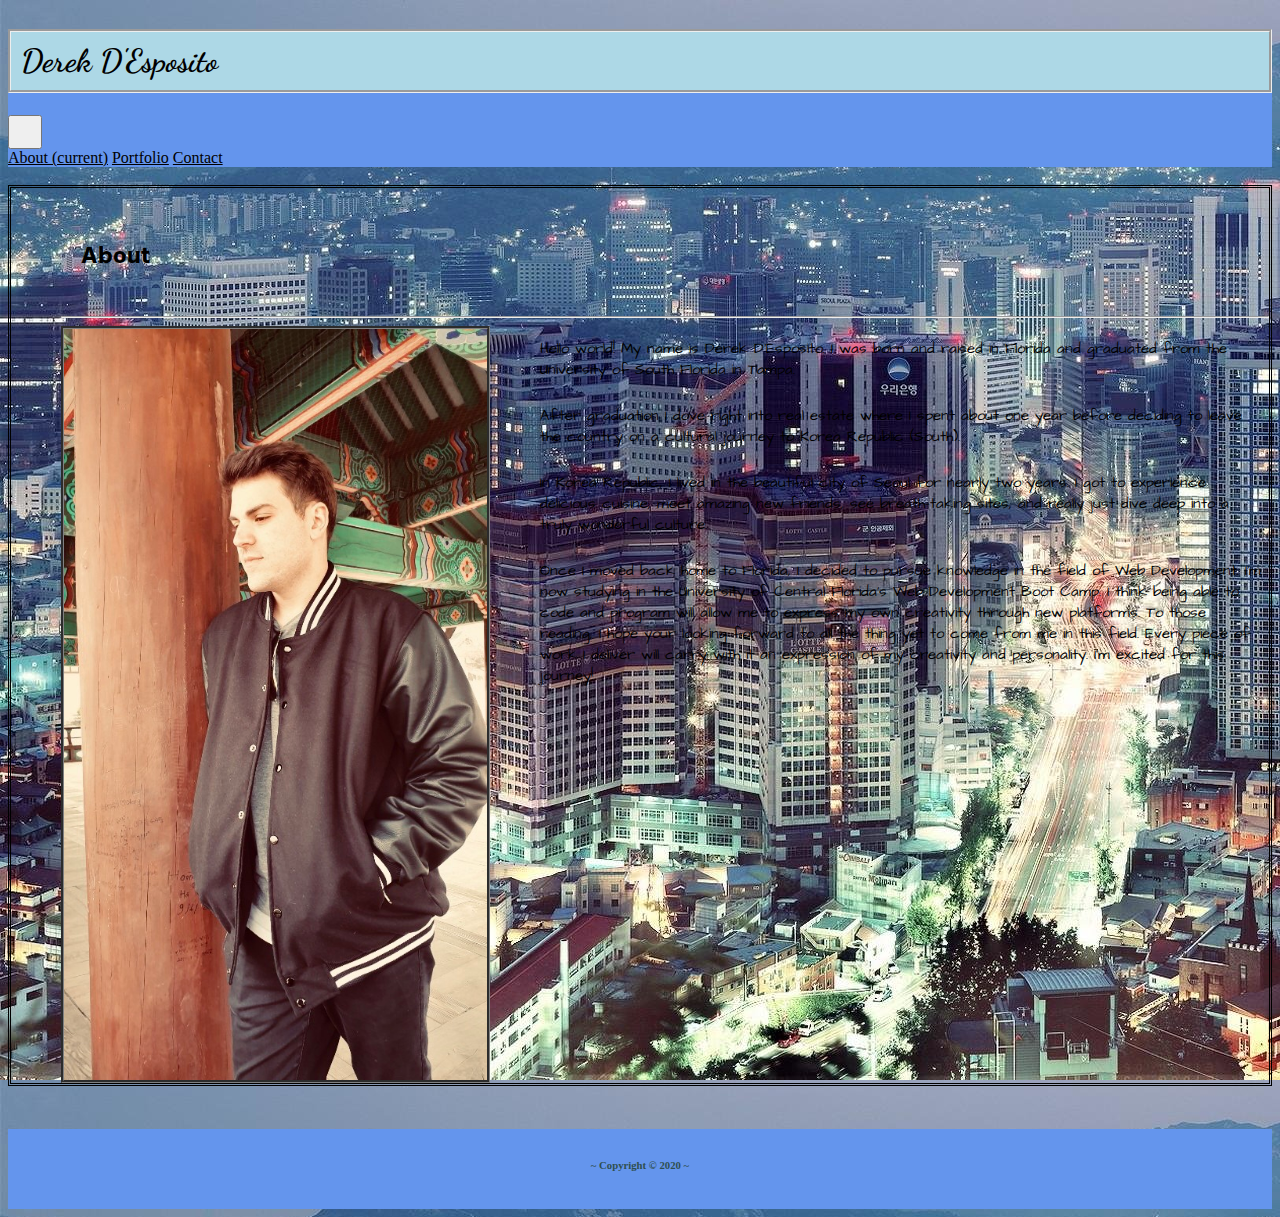
<file: index.html>
<!DOCTYPE html>
<html lang="en">

<head>
    <meta charset="UTF-8">
    <meta name="viewport" content="width=device-width, initial-scale=1.0">
    <title>About Derek</title>

    <link rel="stylesheet" href="https://stackpath.bootstrapcdn.com/bootstrap/4.5.0/css/bootstrap.min.css"
        integrity="sha384-9aIt2nRpC12Uk9gS9baDl411NQApFmC26EwAOH8WgZl5MYYxFfc+NcPb1dKGj7Sk" crossorigin="anonymous">
    <link href="https://fonts.googleapis.com/css2?family=Dancing+Script:wght@500&display=swap" rel="stylesheet">
    <link href="https://fonts.googleapis.com/css2?family=Hind:wght@500&display=swap" rel="stylesheet">
    <link href="https://fonts.googleapis.com/css2?family=Architects+Daughter&display=swap" rel="stylesheet">
    <link rel="stylesheet" href="styles.css">



<body>
    <!-- This will be the nav bar that is standard across all three html files -->
    <div class="container">
        <nav class="navbar navbar-expand-lg navbar-light" style="background-color:cornflowerblue;">
            <!-- adds a h1 into the nav bar to display my name -->
            <h1>Derek D'Esposito</h1>
            <!-- sets up a toggle drop down for when the page is sized down -->
            <button class="navbar-toggler" type="button" data-toggle="collapse" data-target="#navbarNavAltMarkup"
                aria-controls="navbarNavAltMarkup" aria-expanded="false" aria-label="Toggle navigation">
                <span class="navbar-toggler-icon"></span>
            </button>
            <div class="collapse navbar-collapse" id="navbarNavAltMarkup">
                <div class="navbar-nav ml-auto">
                    <!-- each link to move through the html files and view each page -->
                    <a class="nav-item nav-link" href="index.html">About <span class="sr-only">(current)</span></a>
                    <a class="nav-item nav-link" href="portfolio.html">Portfolio</a>
                    <a class="nav-item nav-link" href="contact.html">Contact</a>
                </div>
            </div>
        </nav>
    </div>
    <br>
    <!-- this is where the about page will get my photo and some info about my life -->
    <div class="container bg-light">
        <div class="row">
            <div class="col-sm-9">
                <h2>About</h2>
                <hr>
                <img src="IMG_0895.JPG" alt="A photo of me">
                <p>Hello world! My name is Derek D'Esposito. I was born and raised in Florida and graduated from the
                    University of South Florida in Tampa.</p>
                <p>After graduation I dove right into real estate where I spent about one year before deciding to leave
                    the country on a cultural journey to Korea Republic (South).</p>
                <p>In Korea Republic, I lived in the beautiful city of Seoul for nearly two years. I got to experience
                    delicious cuisine, meet amazing new friends, see breath-taking sites, and really just dive deep into
                    a truly wonderful culture.</p>
                <p>Once I moved back home to Florida, I decided to pursue knowledge in the field of Web Development. I'm
                    now studying in the University of Central Florida's Web Development Boot Camp. I think being able to
                    code and program will allow me to express my own creativity through new platforms. To those reading,
                    I hope your looking forward to all the thing yet to come from me in this field. Every piece of work
                    I deliver will carry with it an expression of my creativity and personality. I'm excited for this
                    journey!</p>


            </div>
        </div>
    </div>
<br>
<!-- the footer that will be standard across each page -->
    <div class="container">
        <footer>
            <h6>~  Copyright © 2020  ~</h6>
            
        </footer>
    </div>









    <script src="https://code.jquery.com/jquery-3.5.1.slim.min.js"
        integrity="sha384-DfXdz2htPH0lsSSs5nCTpuj/zy4C+OGpamoFVy38MVBnE+IbbVYUew+OrCXaRkfj"
        crossorigin="anonymous"></script>
    <script src="https://cdn.jsdelivr.net/npm/popper.js@1.16.0/dist/umd/popper.min.js"
        integrity="sha384-Q6E9RHvbIyZFJoft+2mJbHaEWldlvI9IOYy5n3zV9zzTtmI3UksdQRVvoxMfooAo"
        crossorigin="anonymous"></script>
    <script src="https://stackpath.bootstrapcdn.com/bootstrap/4.5.0/js/bootstrap.min.js"
        integrity="sha384-OgVRvuATP1z7JjHLkuOU7Xw704+h835Lr+6QL9UvYjZE3Ipu6Tp75j7Bh/kR0JKI"
        crossorigin="anonymous"></script>
</body>

</html>
</file>
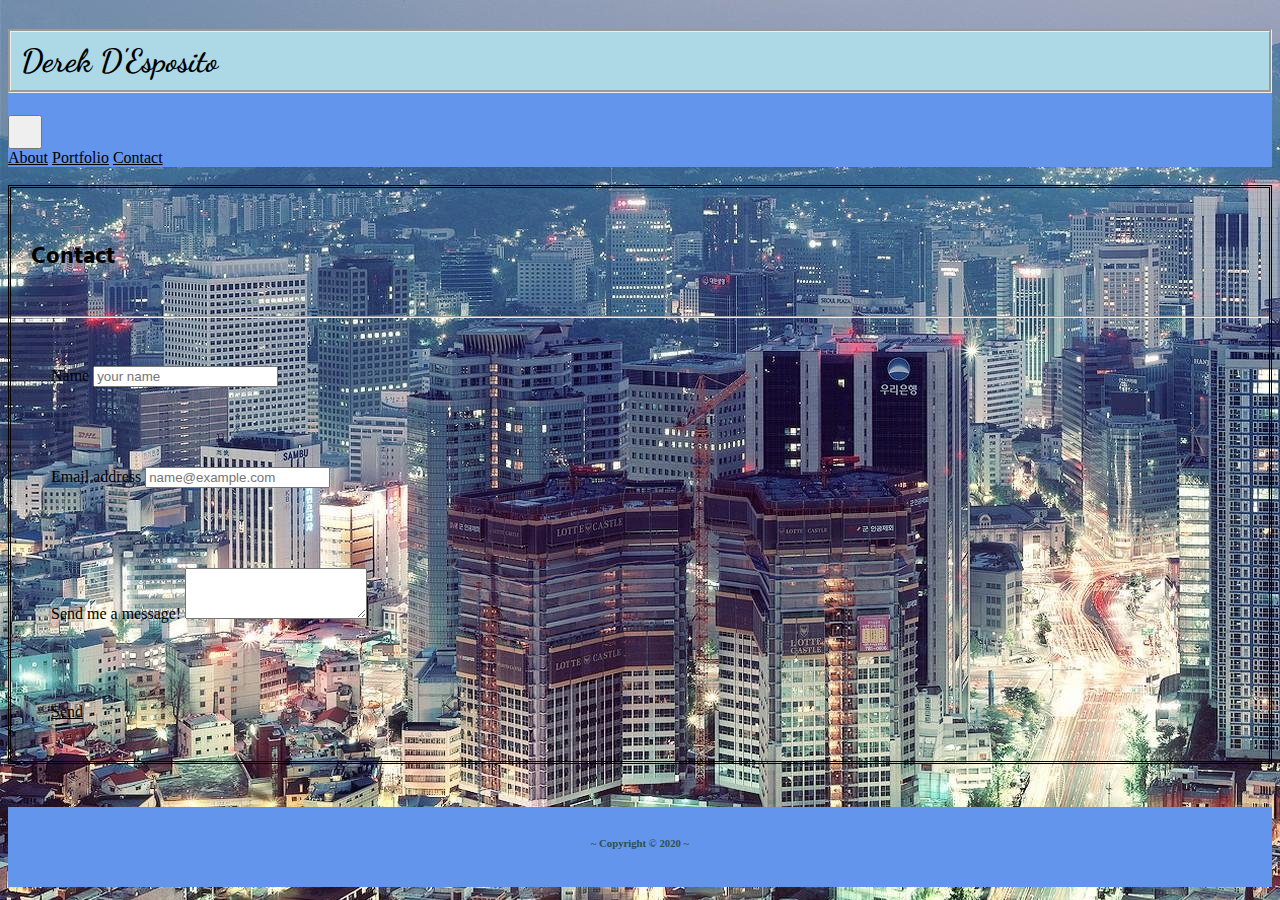
<file: contact.html>
<!DOCTYPE html>
<html lang="en">

<head>
    <meta charset="UTF-8">
    <meta name="viewport" content="width=device-width, initial-scale=1.0">
    <title>Contact Derek</title>

    <link rel="stylesheet" href="https://stackpath.bootstrapcdn.com/bootstrap/4.5.0/css/bootstrap.min.css"
        integrity="sha384-9aIt2nRpC12Uk9gS9baDl411NQApFmC26EwAOH8WgZl5MYYxFfc+NcPb1dKGj7Sk" crossorigin="anonymous">
    <link href="https://fonts.googleapis.com/css2?family=Dancing+Script:wght@500&display=swap" rel="stylesheet">
    <link href="https://fonts.googleapis.com/css2?family=Hind:wght@500&display=swap" rel="stylesheet">
    <link href="https://fonts.googleapis.com/css2?family=Architects+Daughter&display=swap" rel="stylesheet">
    <link rel="stylesheet" href="styles.css">

</head>

<body>

<!-- This will be the nav bar that is standard across all three html files -->
    <div class="container">
        <nav class="navbar navbar-expand-lg navbar-light" style="background-color: cornflowerblue">
            <!-- adds a h1 into the nav bar to display my name -->
            <h1>Derek D'Esposito</h1>
            <!-- sets up a toggle drop down for when the page is sized down -->
            <button class="navbar-toggler" type="button" data-toggle="collapse" data-target="#navbarNavAltMarkup"
                aria-controls="navbarNavAltMarkup" aria-expanded="false" aria-label="Toggle navigation">
                <span class="navbar-toggler-icon"></span>
            </button>
            <div class="collapse navbar-collapse" id="navbarNavAltMarkup">
                <div class="navbar-nav ml-auto">
                    <!-- each link to move through the html files and view each page -->
                    <a class="nav-item nav-link" href="index.html">About</a>
                    <a class="nav-item nav-link" href="portfolio.html">Portfolio</a>
                    <a class="nav-item nav-link" href="contact.html">Contact</a>
                </div>
            </div>
        </nav>
    </div>
    <br>


<!-- This container will hold a form  -->
    <div class="container bg-light">
        <div class="row">
            <div class="col-sm-2"></div>
            <div class="col-sm-8">
                <!-- the form title -->
                <h2>Contact</h2>
                <hr>
                <form>
                    <!-- a place to enter your name -->
                    <div class="form-group">
                        <label for="exampleFormControlInput1">Name</label>
                        <input type="name" class="form-control" id="exampleFormControlInput1" placeholder="your name">
                    </div>
                    <!-- a place to enter your email -->
                    <div class="form-group">
                        <label for="exampleFormControlInput1">Email address</label>
                        <input type="email" class="form-control" id="exampleFormControlInput1"
                            placeholder="name@example.com">
                    </div>
                    <!-- a place to leave a message -->
                    <div class="form-group">
                        <label for="exampleFormControlTextarea1">Send me a message!</label>
                        <textarea class="form-control" id="exampleFormControlTextarea1" rows="3"></textarea>
                    </div>
                    <!-- this button will link to my email adress for someone to send a message -->
                    <div class="form-group">
                        <a href="mailto:derekdespo@icloud.com" class="btn btn-secondary btn-lg active" role="button"
                            aria-pressed="true">Send</a>

                    </div>
                </form>
            </div>
        </div>
    </div>
    <br>

    <!-- the footer that will be standard across each page -->
    <div class="container">
        <footer>
            <h6>~ Copyright © 2020 ~</h6>

        </footer>
    </div>





    <script src="https://code.jquery.com/jquery-3.5.1.slim.min.js"
        integrity="sha384-DfXdz2htPH0lsSSs5nCTpuj/zy4C+OGpamoFVy38MVBnE+IbbVYUew+OrCXaRkfj"
        crossorigin="anonymous"></script>
    <script src="https://cdn.jsdelivr.net/npm/popper.js@1.16.0/dist/umd/popper.min.js"
        integrity="sha384-Q6E9RHvbIyZFJoft+2mJbHaEWldlvI9IOYy5n3zV9zzTtmI3UksdQRVvoxMfooAo"
        crossorigin="anonymous"></script>
    <script src="https://stackpath.bootstrapcdn.com/bootstrap/4.5.0/js/bootstrap.min.js"
        integrity="sha384-OgVRvuATP1z7JjHLkuOU7Xw704+h835Lr+6QL9UvYjZE3Ipu6Tp75j7Bh/kR0JKI"
        crossorigin="anonymous"></script>
</body>

</html>
</file>
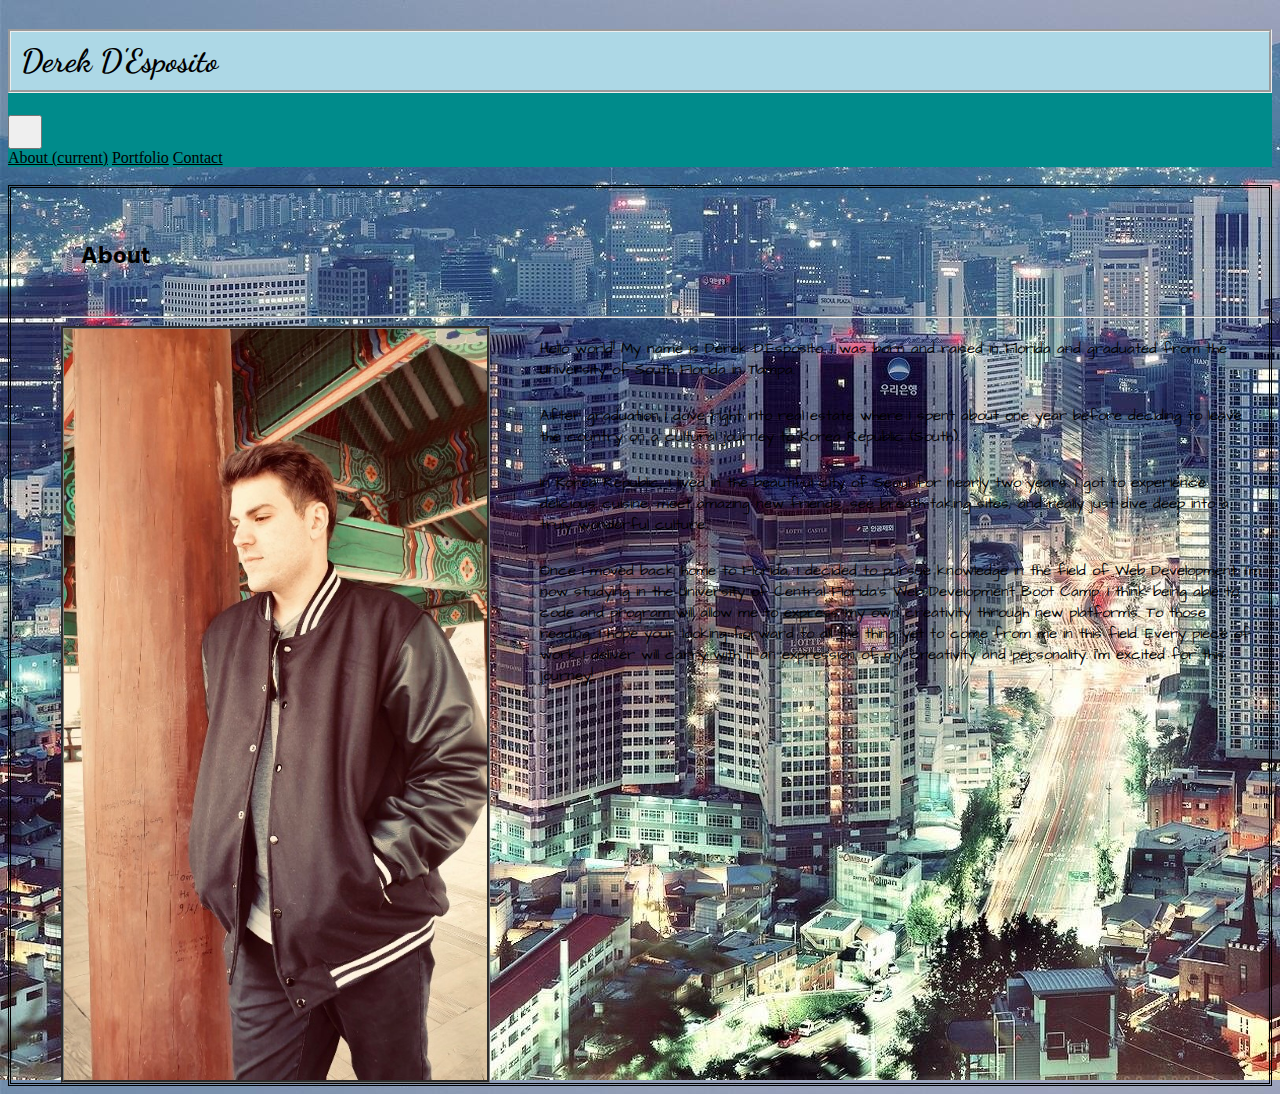
<file: idex.html>
<!DOCTYPE html>
<html lang="en">

<head>
    <meta charset="UTF-8">
    <meta name="viewport" content="width=device-width, initial-scale=1.0">
    <title>About Me</title>

    <link rel="stylesheet" href="https://stackpath.bootstrapcdn.com/bootstrap/4.5.0/css/bootstrap.min.css"
        integrity="sha384-9aIt2nRpC12Uk9gS9baDl411NQApFmC26EwAOH8WgZl5MYYxFfc+NcPb1dKGj7Sk" crossorigin="anonymous">
    <link href="https://fonts.googleapis.com/css2?family=Dancing+Script:wght@500&display=swap" rel="stylesheet">
    <link href="https://fonts.googleapis.com/css2?family=Hind:wght@500&display=swap" rel="stylesheet">
    <link href="https://fonts.googleapis.com/css2?family=Architects+Daughter&display=swap" rel="stylesheet">
    <link rel="stylesheet" href="styles.css">



<body>
    <div class="container">
        <nav class="navbar navbar-expand-lg navbar-dark" style="background-color: darkcyan;">
            <h1>Derek D'Esposito</h1>
            <button class="navbar-toggler" type="button" data-toggle="collapse" data-target="#navbarNavAltMarkup" aria-controls="navbarNavAltMarkup" aria-expanded="false" aria-label="Toggle navigation">
              <span class="navbar-toggler-icon"></span>
            </button>
            <div class="collapse navbar-collapse" id="navbarNavAltMarkup">
              <div class="navbar-nav ml-auto">
                <a class="nav-item nav-link" href="index.html">About <span class="sr-only">(current)</span></a>
                <a class="nav-item nav-link" href="portfolio.html">Portfolio</a>
                <a class="nav-item nav-link" href="contact.html">Contact</a>
              </div>
            </div>
          </nav>
    </div>
    <br>
    <div class="container bg-light">
        <div class="row">
            <div class="col-sm-9">
                <h2>About</h2>
                <hr>
                <img src="IMG_0895.JPG" alt="A photo of me">
                <p>Hello world! My name is Derek D'Esposito. I was born and raised in Florida and graduated from the
                    University of South Florida in Tampa.</p>
                <p>After graduation I dove right into real estate where I spent about one year before deciding to leave
                    the country on a cultural journey to Korea Republic (South).</p>
                <p>In Korea Republic, I lived in the beautiful city of Seoul for nearly two years. I got to experience
                    delicious cuisine, meet amazing new friends, see breath-taking sites, and really just dive deep into
                    a truly wonderful culture.</p>
                <p>Once I moved back home to Florida, I decided to pursue knowledge in the field of Web Development. I'm
                    now studying in the University of Central Florida's Web Development Boot Camp. I think being able to
                    code and program will allow me to express my own creativity through new platforms. To those reading,
                    I hope your looking forward to all the thing yet to come from me in this field. Every piece of work
                    I deliver will carry with it an expression of my creativity and personality. I'm excited for this
                    journey!</p>


            </div>
        </div>
    </div>









    <script src="https://code.jquery.com/jquery-3.5.1.slim.min.js"
        integrity="sha384-DfXdz2htPH0lsSSs5nCTpuj/zy4C+OGpamoFVy38MVBnE+IbbVYUew+OrCXaRkfj"
        crossorigin="anonymous"></script>
    <script src="https://cdn.jsdelivr.net/npm/popper.js@1.16.0/dist/umd/popper.min.js"
        integrity="sha384-Q6E9RHvbIyZFJoft+2mJbHaEWldlvI9IOYy5n3zV9zzTtmI3UksdQRVvoxMfooAo"
        crossorigin="anonymous"></script>
    <script src="https://stackpath.bootstrapcdn.com/bootstrap/4.5.0/js/bootstrap.min.js"
        integrity="sha384-OgVRvuATP1z7JjHLkuOU7Xw704+h835Lr+6QL9UvYjZE3Ipu6Tp75j7Bh/kR0JKI"
        crossorigin="anonymous"></script>
</body>

</html>
</file>
<file: styles.css>
html {
    box-sizing: border-box;
}

/* This is the image serving as my background */
body {
    background-image: url(seoulwall.jpg) ;
}

/* Decorations for my name on the page */
h1 {
   font-family: 'Dancing Script', cursive;
  padding: 10px;
  font-weight: bold;
  color: black;
  border-style: groove;
  background-color: lightblue;
}

/* sets the links to black color */
a {
    color: black;
}

/* prevents overflow from any div element */
div {
    overflow: auto;
}

/* decoration for sub header on each page */
h2 {
    font-family: 'Hind', sans-serif;
    padding: 20px;
    padding-top: 30px;
   
}

/* this will serve the image of my on the about page */
img {
    
    width:35%;
    float: left;
    border: gray;
    border-style: groove;
    margin-right: 50px;
    
}

/* paragraph decoration */
p {
    padding: 5px;
    font-family: 'Architects Daughter', cursive;
    font-size: 15px;
 }

/* serves the form on the contact page */
 .form-group {
     padding: 40px;
 }

 /* serves the button on the contact page */
 button {
     padding: 15px;
 }

 /* Pads the column on the about page */
 .col-sm-9 {
     padding-left: 50px;
 }

 /* adds borders to each row */
 .row {
     border-style: double;
 }

 /* decorates the footer */
 footer {
     background-color: cornflowerblue;
     height: 80px;
     color: darkslategray;
     text-align: center; 
 }

 /* pads the footer text */
 h6 {
     padding: 30px;
 }

 .text-block {
    position: relative;
    bottom: 20px;
    right: 20px;
    background-color: cornflowerblue;
    color: white;
    padding-left: 20px;
    padding-right: 20px;
    margin-left: 50px;
  }

 

 /* This should determine breakpoint for smartphones */
@media only screen and (min-device-width : 320px) and (max-device-width : 480px) {}

    /* This should determine breakpoint for tablets */
@media only screen and (min-device-width : 768px) and (max-device-width : 1024px) {}

    /* This should determin breakpoint for laptops & desktops */
@media only screen  and (min-width : 1224px) {}

    /* This should determin breakpoint for larger sized screens */
@media only screen  and (min-width : 1824px) {}
</file>
